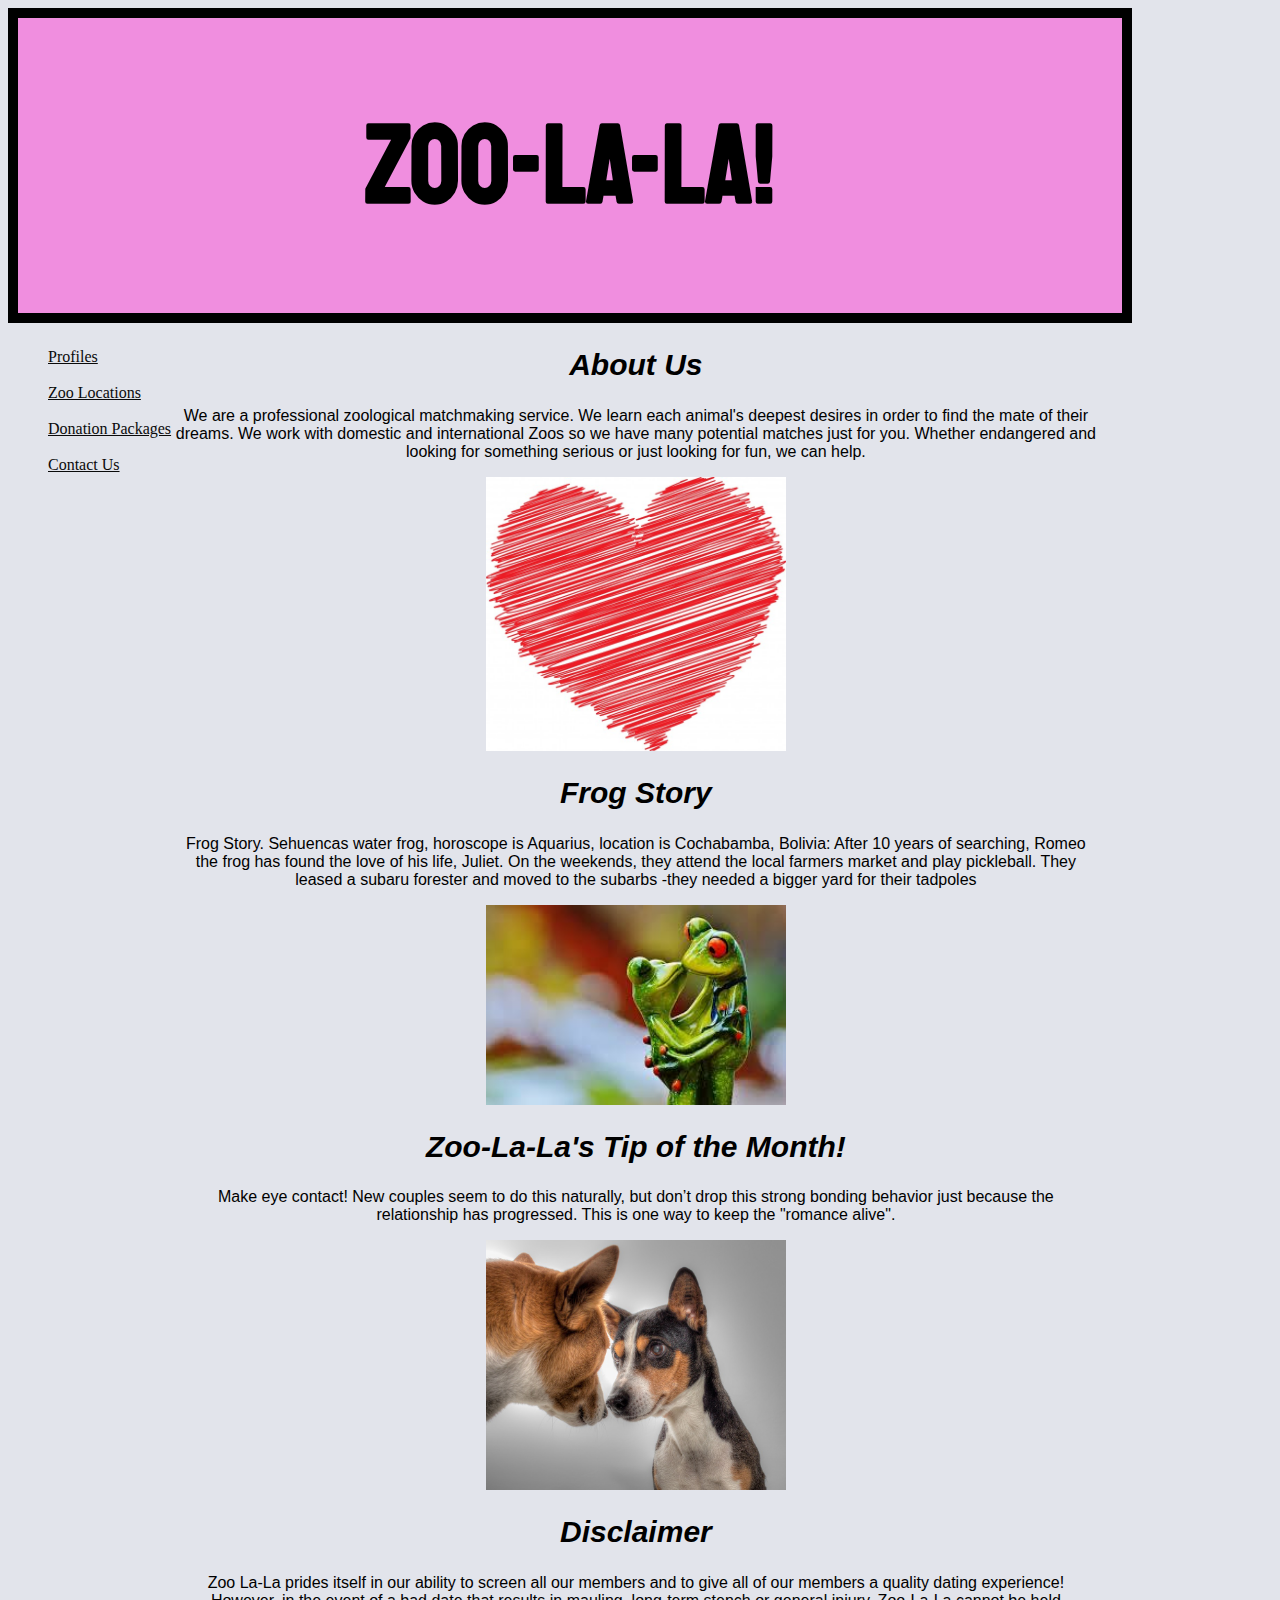
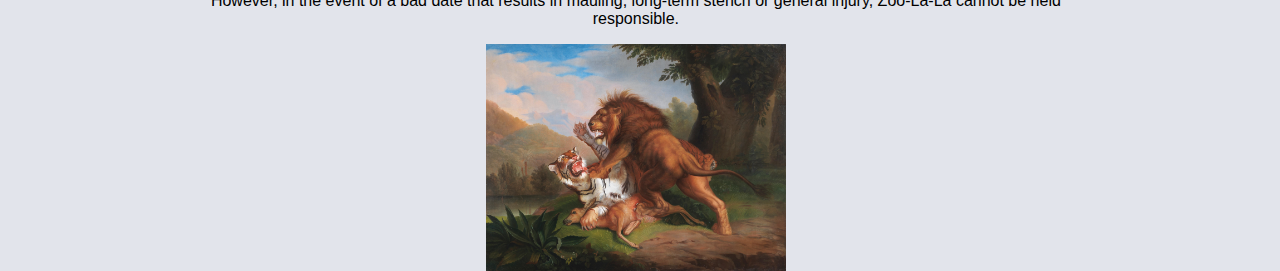
<file: index.html>
<html>
    <head>
            <link href="index.css" type="text/css" rel="stylesheet">
            <!-- link file stays in head -->
            <link href="https://fonts.googleapis.com/css?family=Staatliches" rel="stylesheet">
    </head>
    <body>
        <header>
            <H1>
                Zoo-La-La!
            </H1>
        </header>
        <nav>
            <ul>
                <li>
                    <a href="zooprofile.html">Profiles</a>
                </li>
                <li>
                    <a href="locations.html">Zoo Locations</a>
                </li>
                <li>
                    <a href="donatation.html">Donation Packages</a>
                </li>
                <li>
                    <a href="contact.html">Contact Us</a>
                </li>
            </ul>
        </nav>
        <section>
            <p>
                
            </p>
            <article>
                <H2>About Us</H2>
                <P>We are a professional zoological matchmaking service. We learn each animal's deepest desires in order to find the mate of their dreams. We work with domestic and international Zoos so we have many potential matches just for you.  Whether endangered and looking for something serious or just looking for fun, we can help. </P>
                <img class="medpic" src="aboutus.jpg">
            </article>
            <article>
                <H2>
                    Frog Story</H2>
                <P>Frog Story. Sehuencas water frog, horoscope is Aquarius, location is Cochabamba, Bolivia: After 10 years of searching, Romeo the frog has found the love of his life, Juliet. On the weekends, they attend the local farmers market and play pickleball. They leased a subaru forester and moved to the subarbs -they needed a bigger yard for their tadpoles</P>
                <img class="medpic" src="frog.jpg">
            </article>
            <article>
                <H2>Zoo-La-La's Tip of the Month!</H2>
                <P>Make eye contact! New couples seem to do this naturally, but don’t drop this strong bonding behavior just because the relationship has progressed. This is one way to keep the "romance alive". </P>
                <img class="medpic" src="lovetip.jpg">
            </article>
            <article>
                <H2>Disclaimer</H2>
                <p>Zoo La-La prides itself in our ability to screen all our members and to give all of our members a quality dating experience! However, in the event of a bad date that results in mauling, long-term stench or general injury, Zoo-La-La cannot be held responsible.</p>
                <img class="medpic" src="disclaimer.jpg">
            </article>
        </section>
    </body>
</html>
</file>
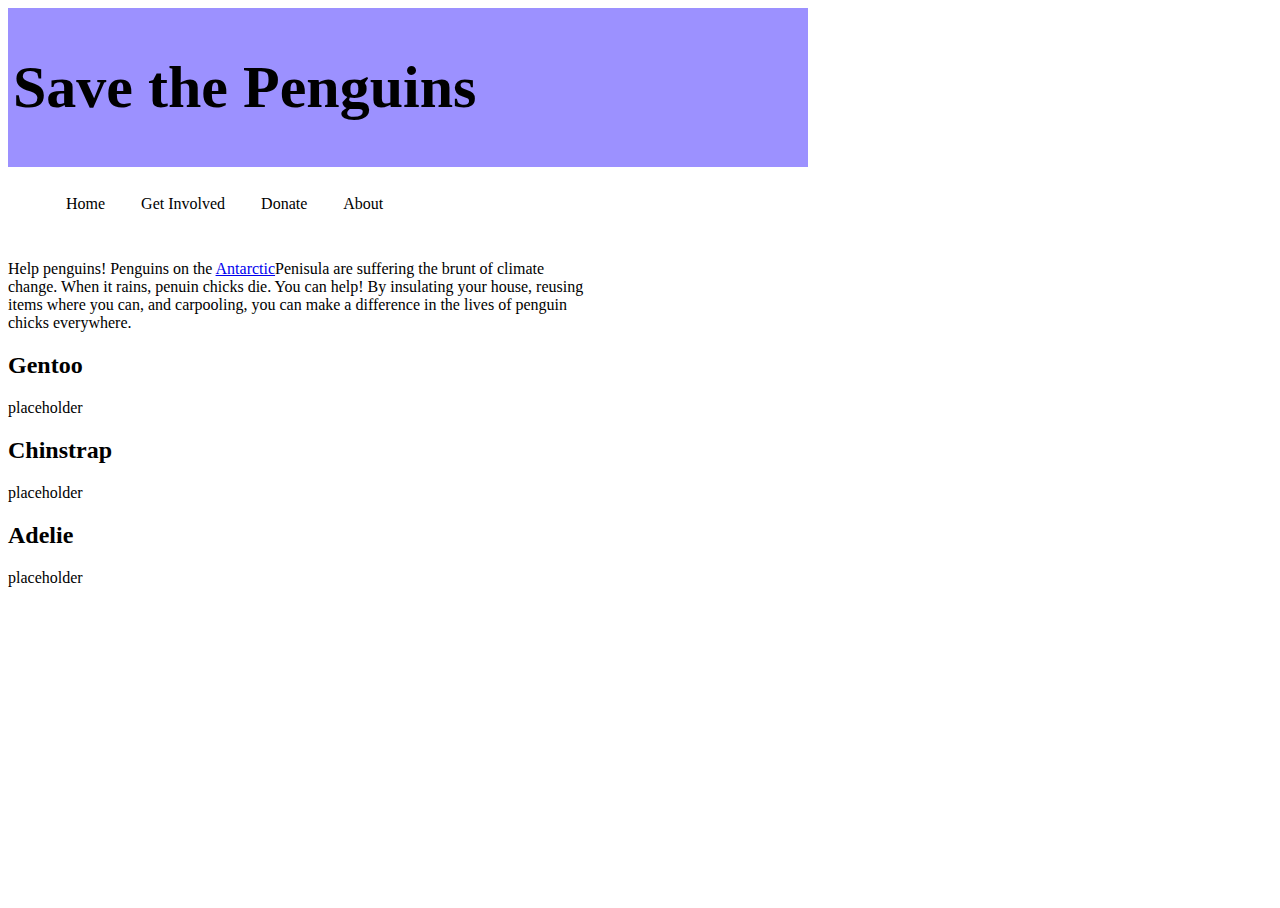
<file: Stephanie.html>
<html>
   
    <head>
        <!--This is a comment.  This won't be read by the browser.  I can take notes here!-->
        <!--This is the head.  This is where I put things that I don't want the user to see in the browser window.  -->
        <link href="Stephanie.css" type="text/css" rel="stylesheet">
    </head>
    
    <body>
      <!--This is the body.  Anything I put here will show up in the browser window.-->
        <header>
            <h1>
                Save the Penguins
            </h1>
        </header>
        <nav>
            <ul>
                <li>
                     <a>Home</a>
                </li>
                <li>
                    <a>Get Involved</a>
                </li>
                <li>
                    <a>Donate</a>
                </li>
                <li>
                    <a>About</a>
                </li>
                
            </ul>
        </nav>
        <section>
            <p>
                Help penguins!  Penguins on the <a href="https://en.wikipedia.org/wiki/Antarctica" >Antarctic<a/a></a>Penisula are suffering the brunt of climate change.  When it rains, penuin chicks die.  You can help!  By insulating your house, reusing items where you can, and carpooling, you can make a difference in the lives of penguin chicks everywhere.
            </p>
            <article>
                <h2>Gentoo</h2>
                <p>placeholder</p>
            </article>
            <article>
                <h2>Chinstrap</h2>
                <p>placeholder</p>
            </article>
            <article>
                <h2>Adelie</h2>
                <p>placeholder</p>
            </article>
        </section>
    </body>

</html>
</file>
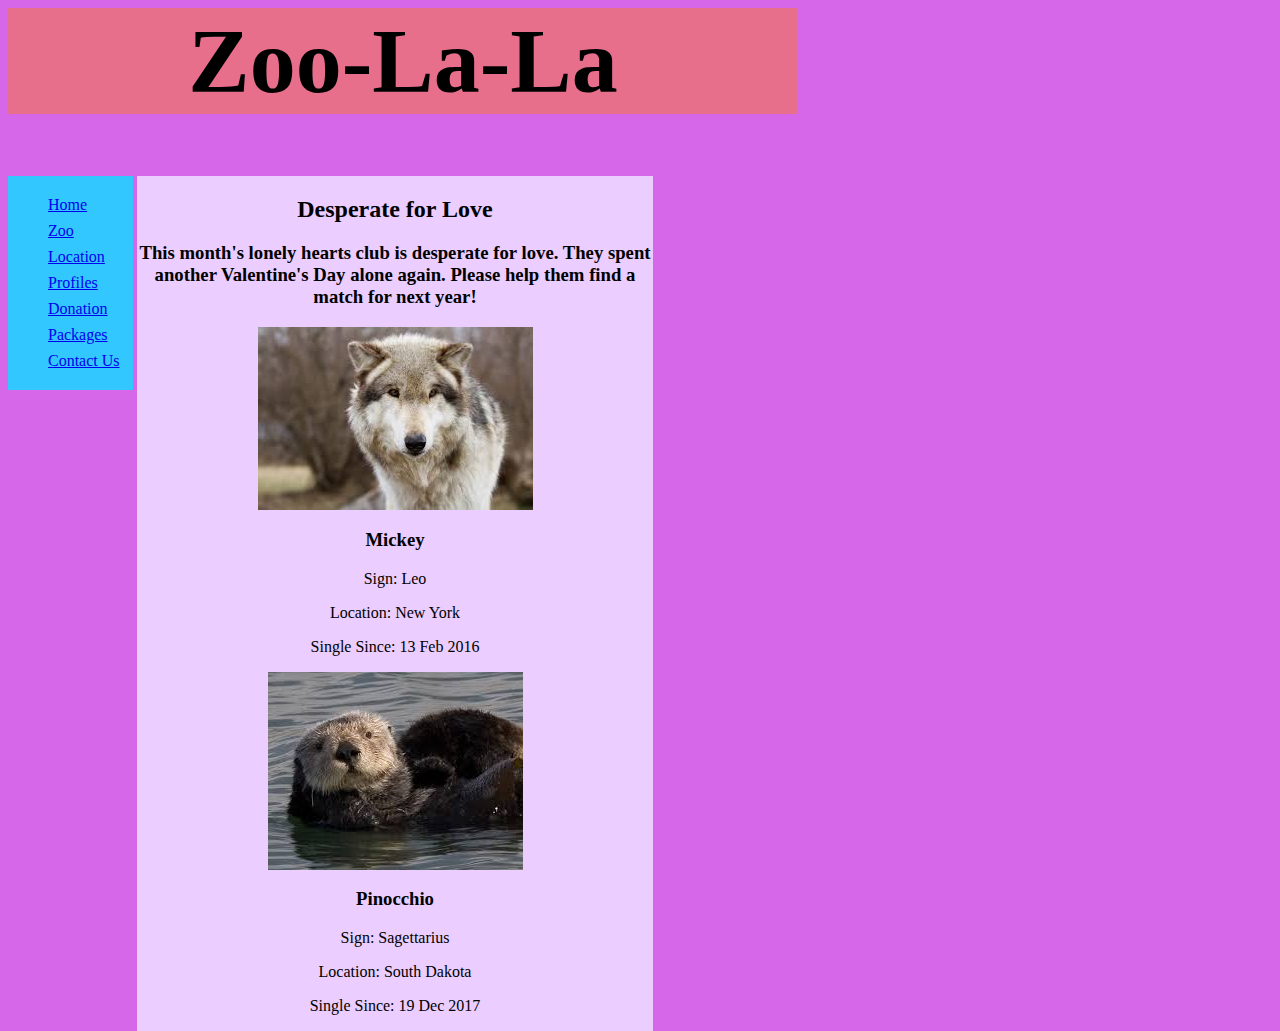
<file: zll-profiles.html>
<html>
   
    <head>
        <!--This is a comment.  This won't be read by the browser.  I can take notes here!-->
        <!--This is the head.  This is where I put things that I don't want the user to see in the browser window.  -->
        <link href="zll-profiles.css" type="text/css" rel="stylesheet">
    </head>
    
    <body>
      <!--This is the body.  Anything I put here will show up in the browser window.-->
        <header>
            <h1>
                Zoo-La-La
            </h1>
        </header>
        <nav>
            <ul>
                <li>
                    <a href="home.html">Home</a>
                </li>
                <li>
                    <a href="zoolocation.html">Zoo Location</a>
                </li>
                <li>
                    <a href="profiles.html">Profiles</a>
                </li>
                <li>
                    <a href="donations.html">Donation Packages</a>
                </li>
                <li>
                    <a href="contactus.html">Contact Us</a>
                </li>
                
            </ul>
        </nav>
        <section>
            <h2>Desperate for Love</h2>
            <p><h3>This month's lonely hearts club is desperate for love. They spent another Valentine's Day alone again.  Please help them find a match for next year!</h3></p>
            <article>
                <img src="wolf.jpg">
                <h3>Mickey</h3>
                <p>Sign:  Leo</p>
                <p>Location:  New York</p>
                <p>Single Since:  13 Feb 2016</p>
            </article>
            <article>
                <img src="otter.jpg">
                <h3>Pinocchio</h3>
                <p>Sign:  Sagettarius</p>
                <p>Location:  South Dakota</p>
                <p>Single Since:  19 Dec 2017</p>
            </article>
        </section>
    </body>

</html>
</file>
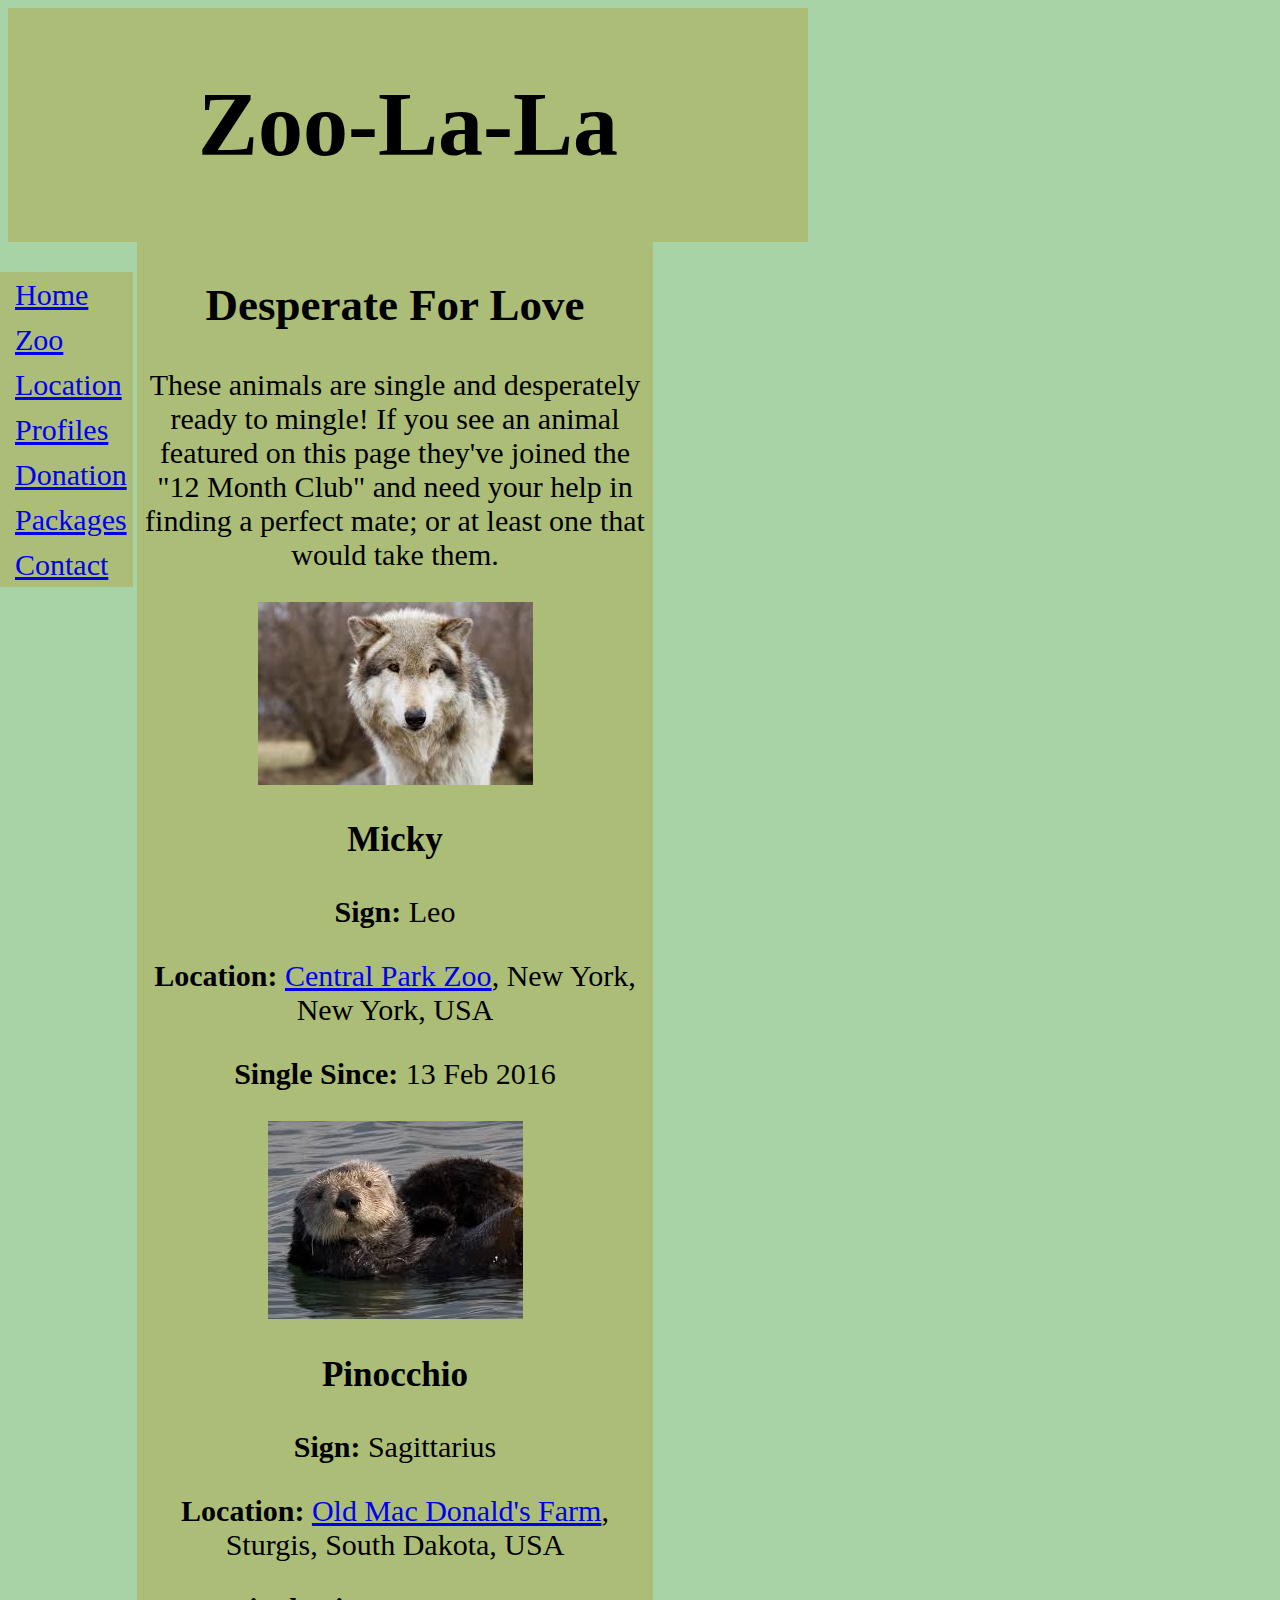
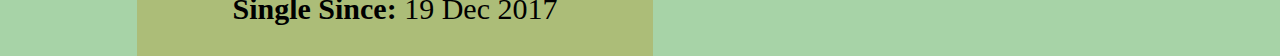
<file: zooprofile.html>
<html>

  <head>
    <!--This is a comment. This won't be read by the browser. I can take notes here!-->
    <!-- This is the head. This is where I put things that I don't want the user to see in the browser window. -->
  </head>
  <link href="zooprofiles.css" type="text/css" rel="stylesheet">
  <body>
    <!-- This is the body. Anything I put here will show up in the browser window.-->
    <header>
      <h1>
        Zoo-La-La
      </h1>
    </header>
    <nav>
      <ul>
        <li>
          <a href="index.html">Home</a>  
        </li>  
        <li>
          <a href="index.html">Zoo Location</a>
        </li>
        <li>
          <a href="involved.html">Profiles</a>
        </li>
        <li>
          <a href="donate.html">Donation Packages</a>
        </li>
        <li>
          <a href="about.html">Contact</a>
        </li>
      </ul>
    </nav>
    <section>
      <h2>Desperate For Love</h2>  
      <p>
       These animals are single and desperately ready to mingle! If you see an animal featured on this page they've joined the "12 Month Club" and need your help in finding a perfect mate; or at least one that would take them. 
      </p>
      <article>
          <img src="wolf.jpg">
        <h3>Micky</h3>
        <p><span>Sign:</span> Leo</p>
        <p><span>Location:</span> <a href="https://centralparkzoo.com/">Central Park Zoo</a>, New York, New York, USA</p>
        <P><span>Single Since:</span> 13 Feb 2016</P>
      </article>
      <article>
            <img src="otter.jpg">
        <h3>Pinocchio</h3>
        <p><span>Sign:</span> Sagittarius</p>
        <p><span>Location:</span> <a href="http://www.oldmacdonaldsfarmrc.com/">Old Mac Donald's Farm</a>, Sturgis, South Dakota, USA</p>
        <p><span>Single Since:</span> 19 Dec 2017</p>
      </article>    
    </section>
  </body>

</html>
</file>
<file: index.css>
/* Note to students: Some properties are given to you to fill out,
others you can modify as they stand, and if you have time,
there are definitely some properties you should add!*/

html {
    height: 100%;
  }
  body {
     height: 100%;
  }

  header {
      background-color:#f08edf;
      padding:5px;
      font-size: 55px;
      display: block;
      width: 95%;
      text-align: center;
      border: 10px solid black;
      font-family: 'Staatliches', cursive;
      align-content: center;
      font
      
  }
  nav {
      list-style: height 50%;;
      background-color:
      width:225px;
      display: inline-block;
      vertical-align: top;
  }
  nav ul {
      list-style-type: none;
      line-height:225%;
      
  }
  a {
      color: #0a0a0a;
  }
  section {
      width: 80%;
      display: inline-block;
  }

.medpic{
    width: 300px;
    display: block;
    margin-left: auto;
    margin-right: auto;

    

}

  aside {
    width: 125px;
    display: inline-block;
    vertical-align: top;
    background-color:#;
    font-size: 25px;
  }
  aside ul {
      list-style-type: none;
  }
  footer {
      width: 790px;
      background-color:;
      text-align:;
      padding:5px;
      display: block;
  }
  p {
      font-family:  'Oxygen', sans-serif;
      text-align: center;
    
  }
  body {
      background-color: #E2E4EB;
      width: 90%;

  }
  h2 {
      font-size: 30px;
      font-family:  'Oxygen', sans-serif;
      font-style: italic;
      text-align: center;
      

  }
</file>
<file: Stephanie.css>
/* Note to students: Some properties are given to you to fill out,
others you can modify as they stand, and if you have time,
there are definitely some properties you should add!*/

html {
    height: 100%;
  }
  body {
     width: 800px;
     height: 100%;
  }

  header {
      background-color: #9C91FF;
      padding: 5px;
      border: 
      margin-bottom: 30px;
      font-size: 30px;
      display: block;
  }
  nav {
      float: left;
      width: 100%;
  }
  nav ul {
      padding: ;
      float: left;
      border-bottom: ;
      list-style-type: none;
  }
  nav li {
      float: left;
  }
  nav li a {
      display: block;
      height: 25px;
      padding: 12px 18px 8px 18px;
      vertical-align: middle;
  }
  a {
      color: ;
  }
  section {
      width: 73%;
      display: inline-block;
      float: left;
  }
  aside {
      width: 17%;
      display: inline-block;
      background-color:;
      padding:;
      min-height: 100%;
  }
  aside ul {
      list-style-type: none;
  }
  footer {
      width: 790px;
      background-color:;
      color:;
      clear: both;
      display: block;
  }
@rgvh
</file>
<file: zll-profiles.css>
/* Note to students: Some properties are given to you to fill out,
others you can modify as they stand, and if you have time,
there are definitely some properties you should add!*/

html {
    height: 100%;
  }
  body {
     height: 100%;
  }

  header {
      background-color:#E86F8B;
      border-width: 12px;
      border-color: #E8291F
      padding:5px;
      font-size:46px ;
      display: block;
      width: 790px;
      text-align: center;
  }
  nav {
      line-height:26px;
      background-color: #32C8FF;
      width:125px;
      display: inline-block;
      vertical-align: top;
  }
  nav ul {
      list-style-type: none;
  }
  a {
      color: ;
  }
  section {
      width: 516px;
      display: inline-block;
      background-color: #EBCDFF;
      text-emphasis-color: red; 
      text-align: center;
  }
  aside {
    width: 125px;
    display: inline-block;
    vertical-align: top;
    background-color:;
    font-size: ;
  }
  aside ul {
      list-style-type: none;
  }
  footer {
      width: 790px;
      background-color:;
      text-align:;
      padding:5px;
      display: block;
  }
  body {
      background-color: #D667E8 
  }
</file>
<file: zooprofiles.css>
/* Note to students: Some properties are given to you to fill out,
others you can modify as they stand, and if you have time,
there are definitely some properties you should add!*/

    html {
      height: 100%;
    }
    body {
       height: 100%;
    }

    header {
        background-color: rgba(184, 149, 35, 0.349);
        padding:5px;
        font-size: 45;
        display: block;
        width: 790px;
        text-align: center;
        border: 100px red;
    }
    nav {
        line-height:;
        background-color:;
        width:125px;
        display: inline-block;
        vertical-align: top;
        font-size: 30;
    }
    nav ul {
        margin-left: -33px;
        list-style-type: none;
        background-color: rgba(184, 149, 35, 0.349);
        line-height: 150%;
    }
    a {
        color: ;
        background-color: ; 
    }
    section {
        width: 516px;
        display: inline-block;
        color: ;
        background-color: rgba(184, 149, 35, 0.349);
        text-align: center;
        font-size: 30;
    
    }
    aside {
      width: 125px;
      display: inline-block;
      vertical-align: top;
      background-color:;
      font-size: ;
    }
    aside ul {
        list-style-type: none;
    }
    footer {
        width: 790px;
        background-color:;
        text-align:;
        padding:5px;
        display: block;
    }
    article span {
        font-weight: bold;
        color: ;
    }
    body {
        background-color: rgba(15, 136, 15, 0.37);
    }
</file>
